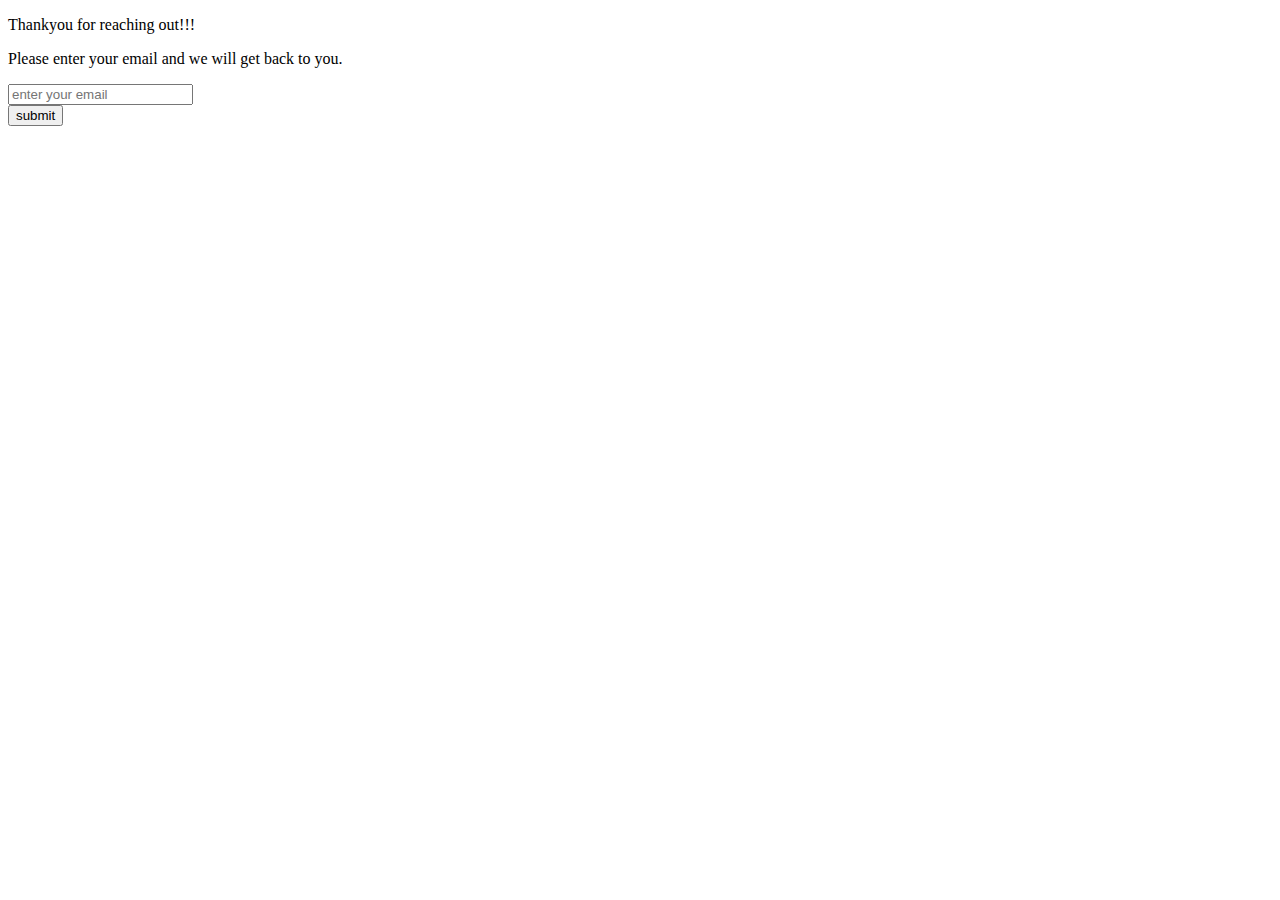
<file: contact.html>
<!DOCTYPE html>
<html lang="en">
<head>
    <meta charset="UTF-8">
    <meta http-equiv="X-UA-Compatible" content="IE=edge">
    <meta name="viewport" content="width=device-width, initial-scale=1.0">
    <title>Contact</title>
</head>
<body>
    <div>
        <p>Thankyou for reaching out!!!</p>
        <p>Please enter your email and we will get back to you.</p>
        <form  method="GET" action="index.html"  target="_self" ">
        <input type="email"  id="email"  placeholder="enter your email" required >
        <br>
        <button id="button"> submit</button>
    </form>

    </div>
</body>
</html>
</file>
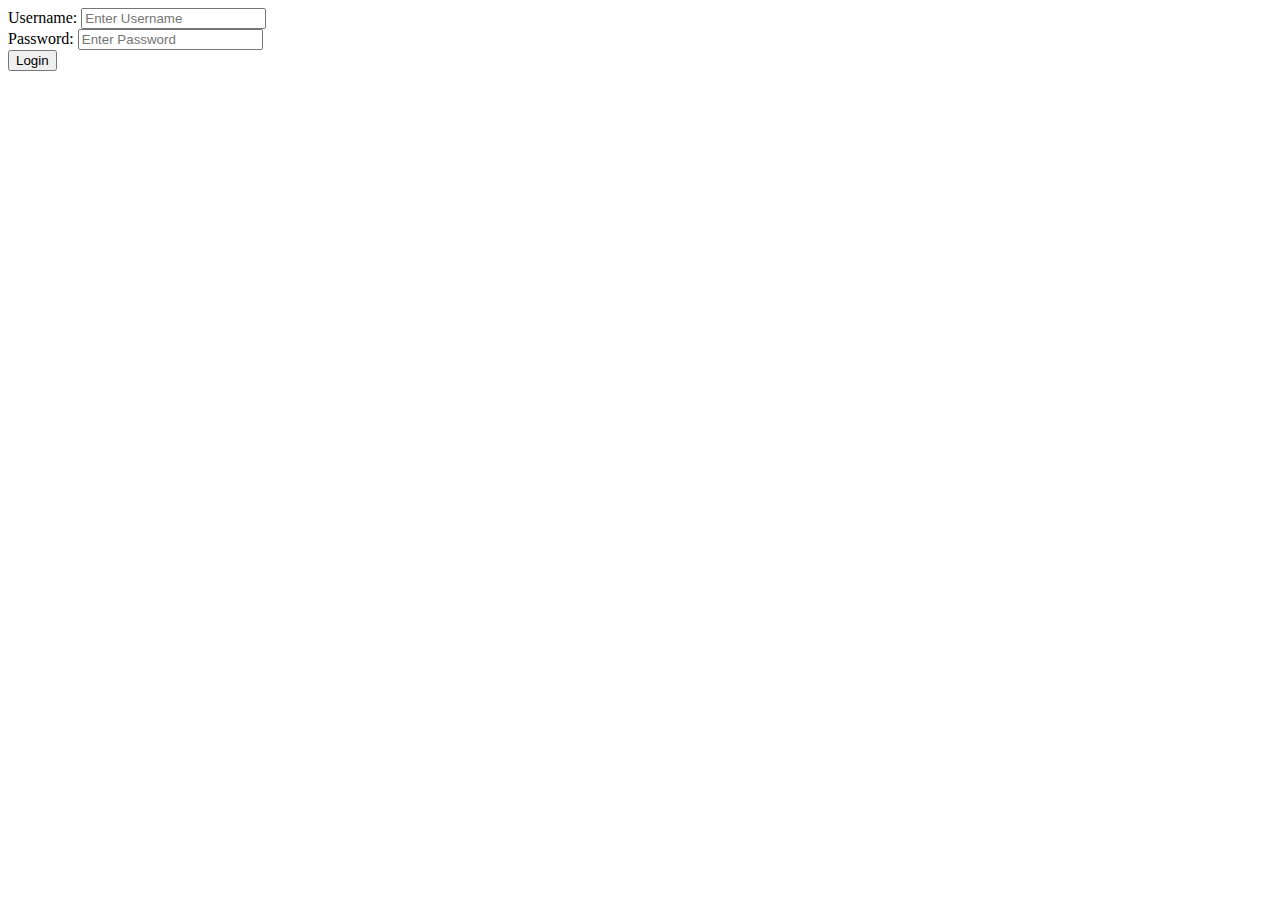
<file: login.html>
<!DOCTYPE html>
<html lang="en">
  <head>
    <meta charset="UTF-8" />
    <meta http-equiv="X-UA-Compatible" content="IE=edge" />
    <meta name="viewport" content="width=device-width, initial-scale=1.0" />
    <title>login</title>
  </head>
  <body>
    <div>
      <form method="GET" action="index.html" autocomplete="off">

      <label for="username">Username:</label>
      <input type="text" name="username" id="username" placeholder="Enter Username" required/>
      <br />
      <label for="password">Password:</label>
      <input type="password" name="password" id="password" placeholder="Enter Password" required/>
      <br />
      <button id="login">Login</button>
  </body>
</html>
</file>
